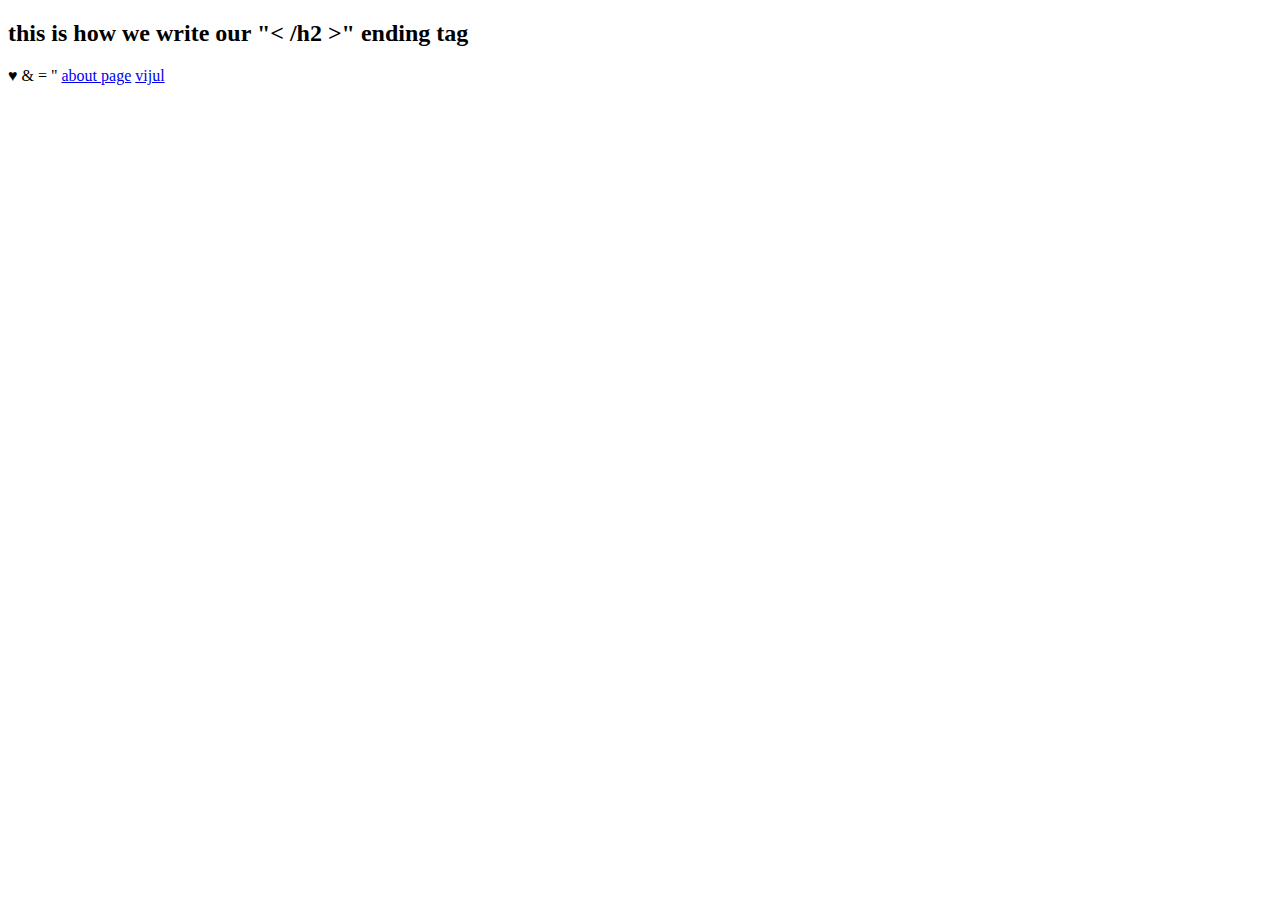
<file: Lecture-1/index.html>
<!DOCTYPE html>
<html lang="en">
<head>
    <meta charset="UTF-8">
    <!-- <meta http-equiv="X-UA-Compatible" content="IE=edge"> -->
    <meta name="viewport" content="width=device-width, initial-scale=1.0">
    <title>samarth</title>
</head>
<body>

    <!-- <h1>my name is samarth</h1>
    <h2>my name is samarth</h2>
    <h3>my name is samarth</h3>
    <h4>my name is samarth</h4>
    <h5>my name is samarth</h5>
    <h6>my name is samarth</h6> -->

    <!-- <p>Lorem ipsum, <span>dolor</span>  sit amet <strong>consectetur</strong>  adipisicing elit. Fuga, dolore recusandae molestias, magni <em> suscipit</em> quasi provident culpa quis facere libero in dolorem quo.</p> -->
    

    <!-- <p>Lorem ipsum dolor sit amet consectetur adipisicing elit. Sunt quae et eum in dolor ab modi praesentium, illum maxime tempora hic accusantium officia. Aspernatur doloremque maxime quasi consectetur perspiciatis in eos molestias voluptates porro nisi officiis, consequuntur, hic ab vero dolor at similique maiores neque.</p> -->



    <!-- chote bhai bahen -->


    <h2>this is how we write our "&lt; /h2 &gt;" ending tag</h2>

    &hearts;
    &amp;
    &equals;
    &quot;

    <!-- /anchor tags -->

    <!-- <a href="https://google.com"> google  </a> -->
    <a href="./about.html">about page</a>
    <!-- <a href="../Lecture-2/index.html">bua ka ladhka</a> -->
    <a href="../Lecture-2/index.html">vijul</a>

</body>
</html>
</file>
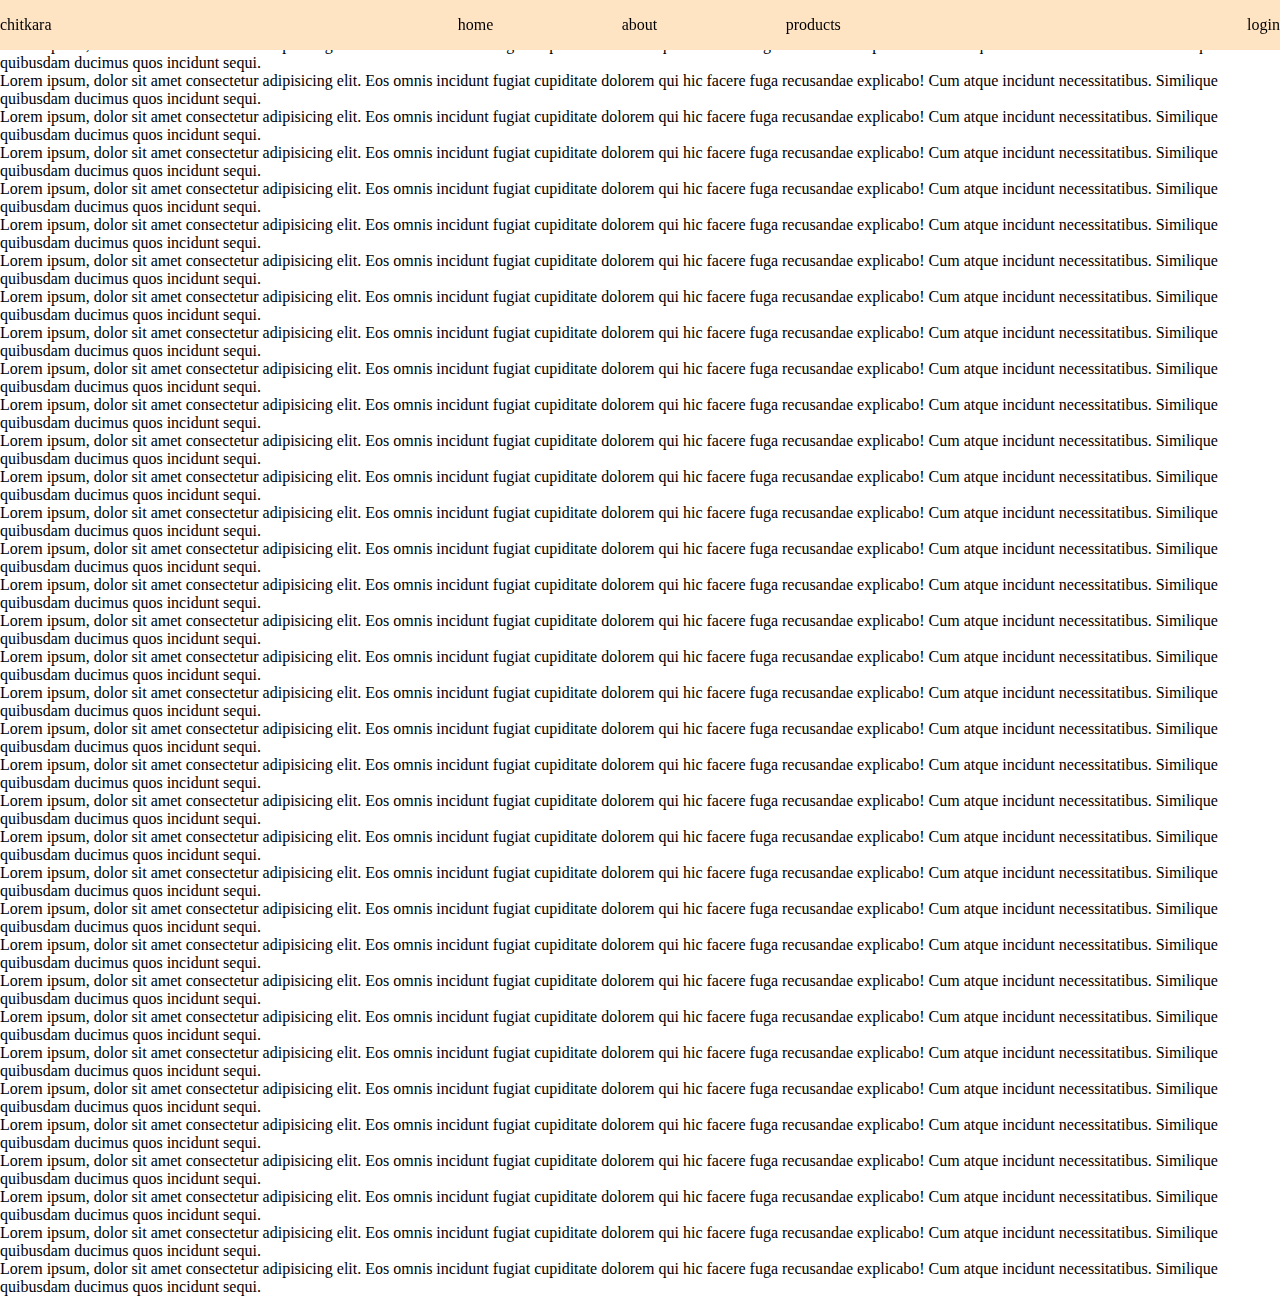
<file: Lecture-10/index.html>
<!DOCTYPE html>
<html lang="en">
<head>
    <meta charset="UTF-8">
    <meta http-equiv="X-UA-Compatible" content="IE=edge">
    <meta name="viewport" content="width=device-width, initial-scale=1.0">
    <link rel="stylesheet" href="style.css">
    <title>Document</title>
</head>
<body>
    <div>
        <ul>
            <li>chitkara</li>
        </ul>
        <ul class="ull">
            <li>home</li>
            <li>about</li>
            <li>products</li>
        </ul>
        <ul>
            <li>login</li>
        </ul>
    </div>

    <section>
        <p>Lorem ipsum, dolor sit amet consectetur adipisicing elit. Eos omnis incidunt fugiat cupiditate dolorem qui hic facere fuga recusandae explicabo! Cum atque incidunt necessitatibus. Similique quibusdam ducimus quos incidunt sequi.</p>
        <p>Lorem ipsum, dolor sit amet consectetur adipisicing elit. Eos omnis incidunt fugiat cupiditate dolorem qui hic facere fuga recusandae explicabo! Cum atque incidunt necessitatibus. Similique quibusdam ducimus quos incidunt sequi.</p>
        <p>Lorem ipsum, dolor sit amet consectetur adipisicing elit. Eos omnis incidunt fugiat cupiditate dolorem qui hic facere fuga recusandae explicabo! Cum atque incidunt necessitatibus. Similique quibusdam ducimus quos incidunt sequi.</p>
        <p>Lorem ipsum, dolor sit amet consectetur adipisicing elit. Eos omnis incidunt fugiat cupiditate dolorem qui hic facere fuga recusandae explicabo! Cum atque incidunt necessitatibus. Similique quibusdam ducimus quos incidunt sequi.</p>
        <p>Lorem ipsum, dolor sit amet consectetur adipisicing elit. Eos omnis incidunt fugiat cupiditate dolorem qui hic facere fuga recusandae explicabo! Cum atque incidunt necessitatibus. Similique quibusdam ducimus quos incidunt sequi.</p>
        <p>Lorem ipsum, dolor sit amet consectetur adipisicing elit. Eos omnis incidunt fugiat cupiditate dolorem qui hic facere fuga recusandae explicabo! Cum atque incidunt necessitatibus. Similique quibusdam ducimus quos incidunt sequi.</p>
        <p>Lorem ipsum, dolor sit amet consectetur adipisicing elit. Eos omnis incidunt fugiat cupiditate dolorem qui hic facere fuga recusandae explicabo! Cum atque incidunt necessitatibus. Similique quibusdam ducimus quos incidunt sequi.</p>
        <p>Lorem ipsum, dolor sit amet consectetur adipisicing elit. Eos omnis incidunt fugiat cupiditate dolorem qui hic facere fuga recusandae explicabo! Cum atque incidunt necessitatibus. Similique quibusdam ducimus quos incidunt sequi.</p>
        <p>Lorem ipsum, dolor sit amet consectetur adipisicing elit. Eos omnis incidunt fugiat cupiditate dolorem qui hic facere fuga recusandae explicabo! Cum atque incidunt necessitatibus. Similique quibusdam ducimus quos incidunt sequi.</p>
        <p>Lorem ipsum, dolor sit amet consectetur adipisicing elit. Eos omnis incidunt fugiat cupiditate dolorem qui hic facere fuga recusandae explicabo! Cum atque incidunt necessitatibus. Similique quibusdam ducimus quos incidunt sequi.</p>
        <p>Lorem ipsum, dolor sit amet consectetur adipisicing elit. Eos omnis incidunt fugiat cupiditate dolorem qui hic facere fuga recusandae explicabo! Cum atque incidunt necessitatibus. Similique quibusdam ducimus quos incidunt sequi.</p>
        <p>Lorem ipsum, dolor sit amet consectetur adipisicing elit. Eos omnis incidunt fugiat cupiditate dolorem qui hic facere fuga recusandae explicabo! Cum atque incidunt necessitatibus. Similique quibusdam ducimus quos incidunt sequi.</p>
        <p>Lorem ipsum, dolor sit amet consectetur adipisicing elit. Eos omnis incidunt fugiat cupiditate dolorem qui hic facere fuga recusandae explicabo! Cum atque incidunt necessitatibus. Similique quibusdam ducimus quos incidunt sequi.</p>
        <p>Lorem ipsum, dolor sit amet consectetur adipisicing elit. Eos omnis incidunt fugiat cupiditate dolorem qui hic facere fuga recusandae explicabo! Cum atque incidunt necessitatibus. Similique quibusdam ducimus quos incidunt sequi.</p>
        <p>Lorem ipsum, dolor sit amet consectetur adipisicing elit. Eos omnis incidunt fugiat cupiditate dolorem qui hic facere fuga recusandae explicabo! Cum atque incidunt necessitatibus. Similique quibusdam ducimus quos incidunt sequi.</p>
        <p>Lorem ipsum, dolor sit amet consectetur adipisicing elit. Eos omnis incidunt fugiat cupiditate dolorem qui hic facere fuga recusandae explicabo! Cum atque incidunt necessitatibus. Similique quibusdam ducimus quos incidunt sequi.</p>
        <p>Lorem ipsum, dolor sit amet consectetur adipisicing elit. Eos omnis incidunt fugiat cupiditate dolorem qui hic facere fuga recusandae explicabo! Cum atque incidunt necessitatibus. Similique quibusdam ducimus quos incidunt sequi.</p>
        <p>Lorem ipsum, dolor sit amet consectetur adipisicing elit. Eos omnis incidunt fugiat cupiditate dolorem qui hic facere fuga recusandae explicabo! Cum atque incidunt necessitatibus. Similique quibusdam ducimus quos incidunt sequi.</p>
        <p>Lorem ipsum, dolor sit amet consectetur adipisicing elit. Eos omnis incidunt fugiat cupiditate dolorem qui hic facere fuga recusandae explicabo! Cum atque incidunt necessitatibus. Similique quibusdam ducimus quos incidunt sequi.</p>
        <p>Lorem ipsum, dolor sit amet consectetur adipisicing elit. Eos omnis incidunt fugiat cupiditate dolorem qui hic facere fuga recusandae explicabo! Cum atque incidunt necessitatibus. Similique quibusdam ducimus quos incidunt sequi.</p>
        <p>Lorem ipsum, dolor sit amet consectetur adipisicing elit. Eos omnis incidunt fugiat cupiditate dolorem qui hic facere fuga recusandae explicabo! Cum atque incidunt necessitatibus. Similique quibusdam ducimus quos incidunt sequi.</p>
        <p>Lorem ipsum, dolor sit amet consectetur adipisicing elit. Eos omnis incidunt fugiat cupiditate dolorem qui hic facere fuga recusandae explicabo! Cum atque incidunt necessitatibus. Similique quibusdam ducimus quos incidunt sequi.</p>
        <p>Lorem ipsum, dolor sit amet consectetur adipisicing elit. Eos omnis incidunt fugiat cupiditate dolorem qui hic facere fuga recusandae explicabo! Cum atque incidunt necessitatibus. Similique quibusdam ducimus quos incidunt sequi.</p>
        <p>Lorem ipsum, dolor sit amet consectetur adipisicing elit. Eos omnis incidunt fugiat cupiditate dolorem qui hic facere fuga recusandae explicabo! Cum atque incidunt necessitatibus. Similique quibusdam ducimus quos incidunt sequi.</p>
        <p>Lorem ipsum, dolor sit amet consectetur adipisicing elit. Eos omnis incidunt fugiat cupiditate dolorem qui hic facere fuga recusandae explicabo! Cum atque incidunt necessitatibus. Similique quibusdam ducimus quos incidunt sequi.</p>
        <p>Lorem ipsum, dolor sit amet consectetur adipisicing elit. Eos omnis incidunt fugiat cupiditate dolorem qui hic facere fuga recusandae explicabo! Cum atque incidunt necessitatibus. Similique quibusdam ducimus quos incidunt sequi.</p>
        <p>Lorem ipsum, dolor sit amet consectetur adipisicing elit. Eos omnis incidunt fugiat cupiditate dolorem qui hic facere fuga recusandae explicabo! Cum atque incidunt necessitatibus. Similique quibusdam ducimus quos incidunt sequi.</p>
        <p>Lorem ipsum, dolor sit amet consectetur adipisicing elit. Eos omnis incidunt fugiat cupiditate dolorem qui hic facere fuga recusandae explicabo! Cum atque incidunt necessitatibus. Similique quibusdam ducimus quos incidunt sequi.</p>
        <p>Lorem ipsum, dolor sit amet consectetur adipisicing elit. Eos omnis incidunt fugiat cupiditate dolorem qui hic facere fuga recusandae explicabo! Cum atque incidunt necessitatibus. Similique quibusdam ducimus quos incidunt sequi.</p>
        <p>Lorem ipsum, dolor sit amet consectetur adipisicing elit. Eos omnis incidunt fugiat cupiditate dolorem qui hic facere fuga recusandae explicabo! Cum atque incidunt necessitatibus. Similique quibusdam ducimus quos incidunt sequi.</p>
        <p>Lorem ipsum, dolor sit amet consectetur adipisicing elit. Eos omnis incidunt fugiat cupiditate dolorem qui hic facere fuga recusandae explicabo! Cum atque incidunt necessitatibus. Similique quibusdam ducimus quos incidunt sequi.</p>
        <p>Lorem ipsum, dolor sit amet consectetur adipisicing elit. Eos omnis incidunt fugiat cupiditate dolorem qui hic facere fuga recusandae explicabo! Cum atque incidunt necessitatibus. Similique quibusdam ducimus quos incidunt sequi.</p>
        <p>Lorem ipsum, dolor sit amet consectetur adipisicing elit. Eos omnis incidunt fugiat cupiditate dolorem qui hic facere fuga recusandae explicabo! Cum atque incidunt necessitatibus. Similique quibusdam ducimus quos incidunt sequi.</p>
        <p>Lorem ipsum, dolor sit amet consectetur adipisicing elit. Eos omnis incidunt fugiat cupiditate dolorem qui hic facere fuga recusandae explicabo! Cum atque incidunt necessitatibus. Similique quibusdam ducimus quos incidunt sequi.</p>
        <p>Lorem ipsum, dolor sit amet consectetur adipisicing elit. Eos omnis incidunt fugiat cupiditate dolorem qui hic facere fuga recusandae explicabo! Cum atque incidunt necessitatibus. Similique quibusdam ducimus quos incidunt sequi.</p>
        <p>Lorem ipsum, dolor sit amet consectetur adipisicing elit. Eos omnis incidunt fugiat cupiditate dolorem qui hic facere fuga recusandae explicabo! Cum atque incidunt necessitatibus. Similique quibusdam ducimus quos incidunt sequi.</p>
    </section>
    
</body>
</html>
</file>
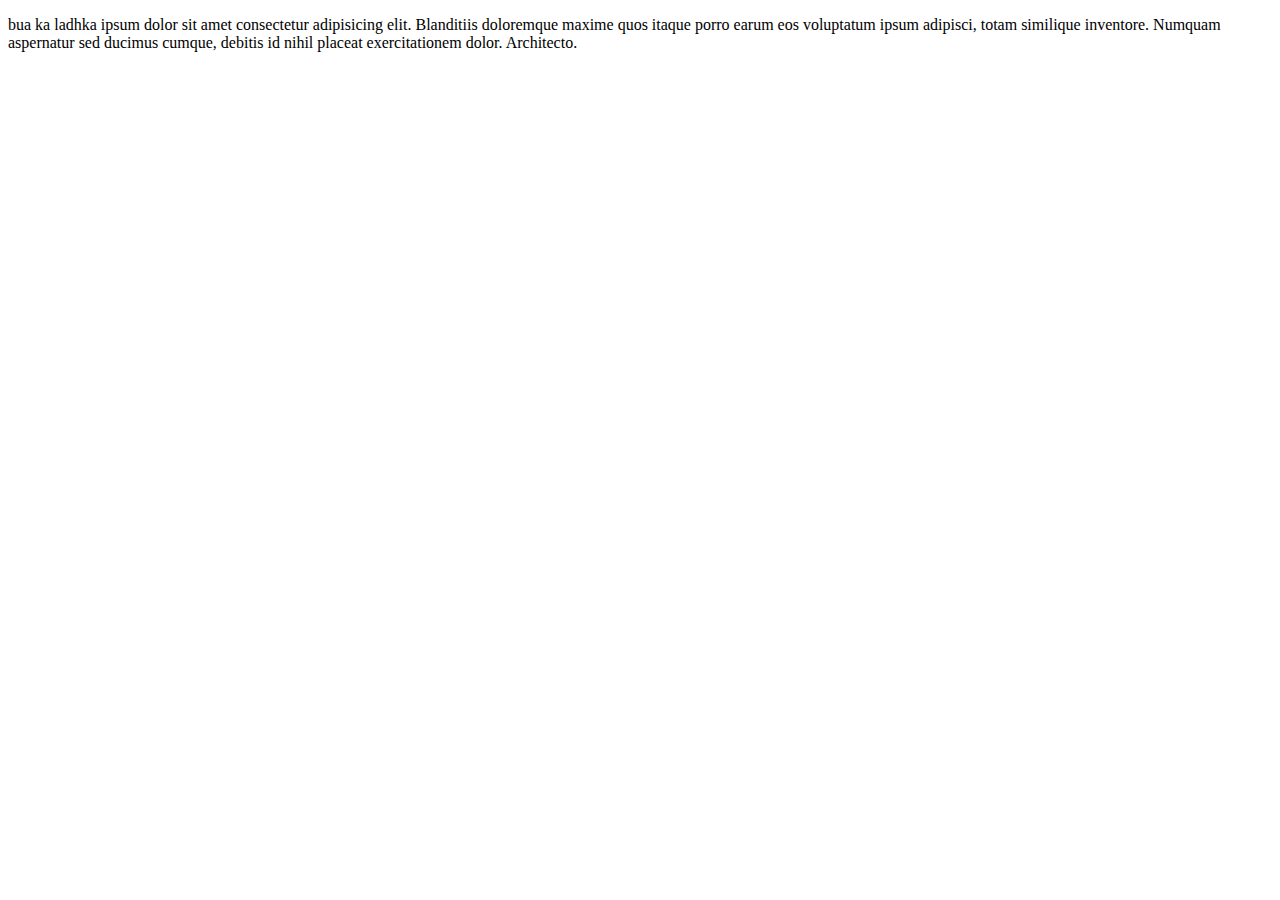
<file: Lecture-2/index.html>
<!DOCTYPE html>
<html lang="en">
<head>
    <meta charset="UTF-8">
    <meta http-equiv="X-UA-Compatible" content="IE=edge">
    <meta name="viewport" content="width=device-width, initial-scale=1.0">
    <title>Document</title>
</head>
<body>
    <p>bua ka ladhka  ipsum dolor sit amet consectetur adipisicing elit. Blanditiis doloremque maxime quos itaque porro earum eos voluptatum ipsum adipisci, totam similique inventore. Numquam aspernatur sed ducimus cumque, debitis id nihil placeat exercitationem dolor. Architecto.</p>
</body>
</html>
</file>
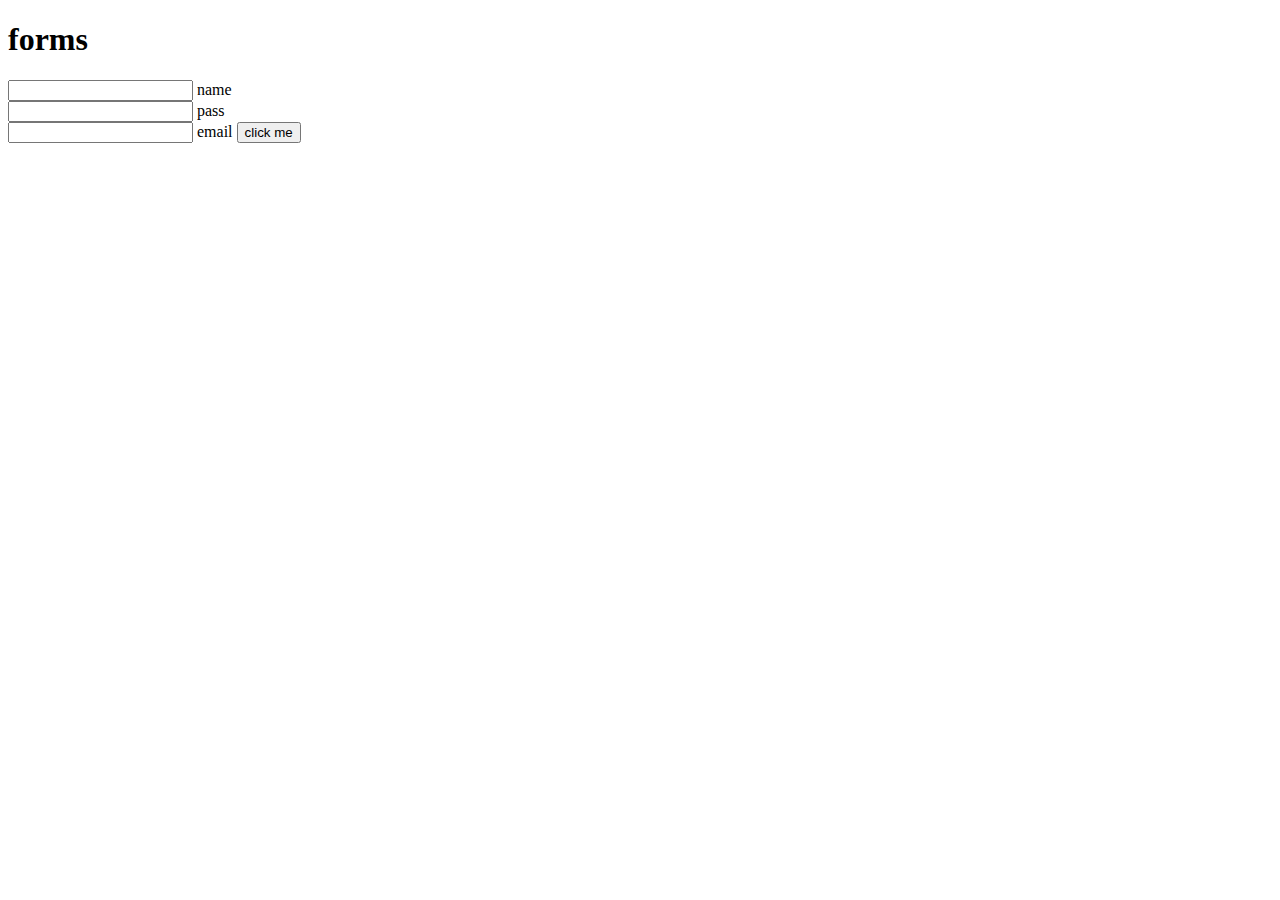
<file: Lecture-3/index.html>
<!DOCTYPE html>
<html lang="en">
<head>
    <meta charset="UTF-8">
    <meta http-equiv="X-UA-Compatible" content="IE=edge">
    <meta name="viewport" content="width=device-width, initial-scale=1.0">
    <title>Document</title>
</head>
<body>

    <h1>forms</h1>

    <form action="#" method="post">
        <input type="text" name="name" id=""> name
        <br>
        <input type="password" name="password" id=""> pass
        <br>
        <input type="email" name="" id=""> email

        <button>click me</button>
    </form>
    
</body>
</html>
</file>
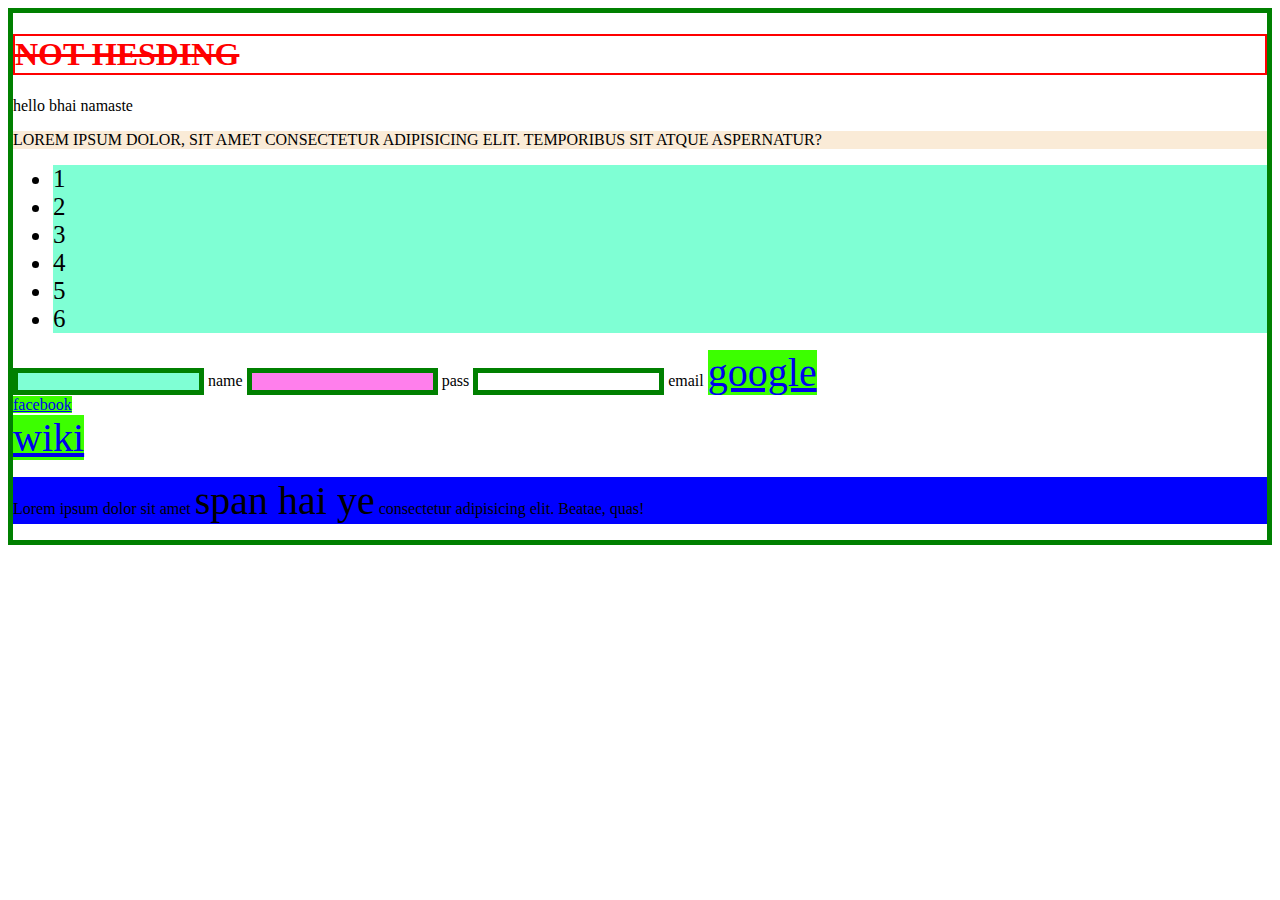
<file: Lecture-4/index.html>
<!DOCTYPE html>
<html lang="en">
<head>
    <meta charset="UTF-8">
    <meta http-equiv="X-UA-Compatible" content="IE=edge">
    <meta name="viewport" content="width=device-width, initial-scale=1.0">
    <link rel="stylesheet" href="./style.css">
    <title>Document</title>


    <!-- <style>
        h1{
            color: green;
            border: 20px dotted black;
        }
    </style> -->

</head>
<body>
    <h1 style="color: red; border:2px solid red">not hesding</h1>

    <section>
        hello bhai namaste
    </section>
    <div>
        <p id="sartaaj">
            Lorem ipsum dolor, sit amet consectetur adipisicing elit. Temporibus sit atque aspernatur?
        </p>
    </div>

    <ul>
        <li class="tanya">1</li>
        <li class="tanya">2</li>
        <li class="tanya" >3</li>
        <li class="tanya">4</li>
        <li class="tanya">5</li>
        <li class="tanya">6</li>
    </ul>

    <input type="text"> name
    <input type="password"> pass
    <input type="email"> email


    <a href="https://google.com">google</a>
    <br>
    <a href="http://facebook.com">facebook</a>
    <br>
    <a href="https://wikipedia.in">wiki</a>



    <section>
        <article>
            <div>
                <p>Lorem ipsum dolor sit amet <span>span hai ye</span> consectetur adipisicing elit. Beatae, quas!</p>
            </div>
        </article>
    </section>
    
</body>
</html>
</file>
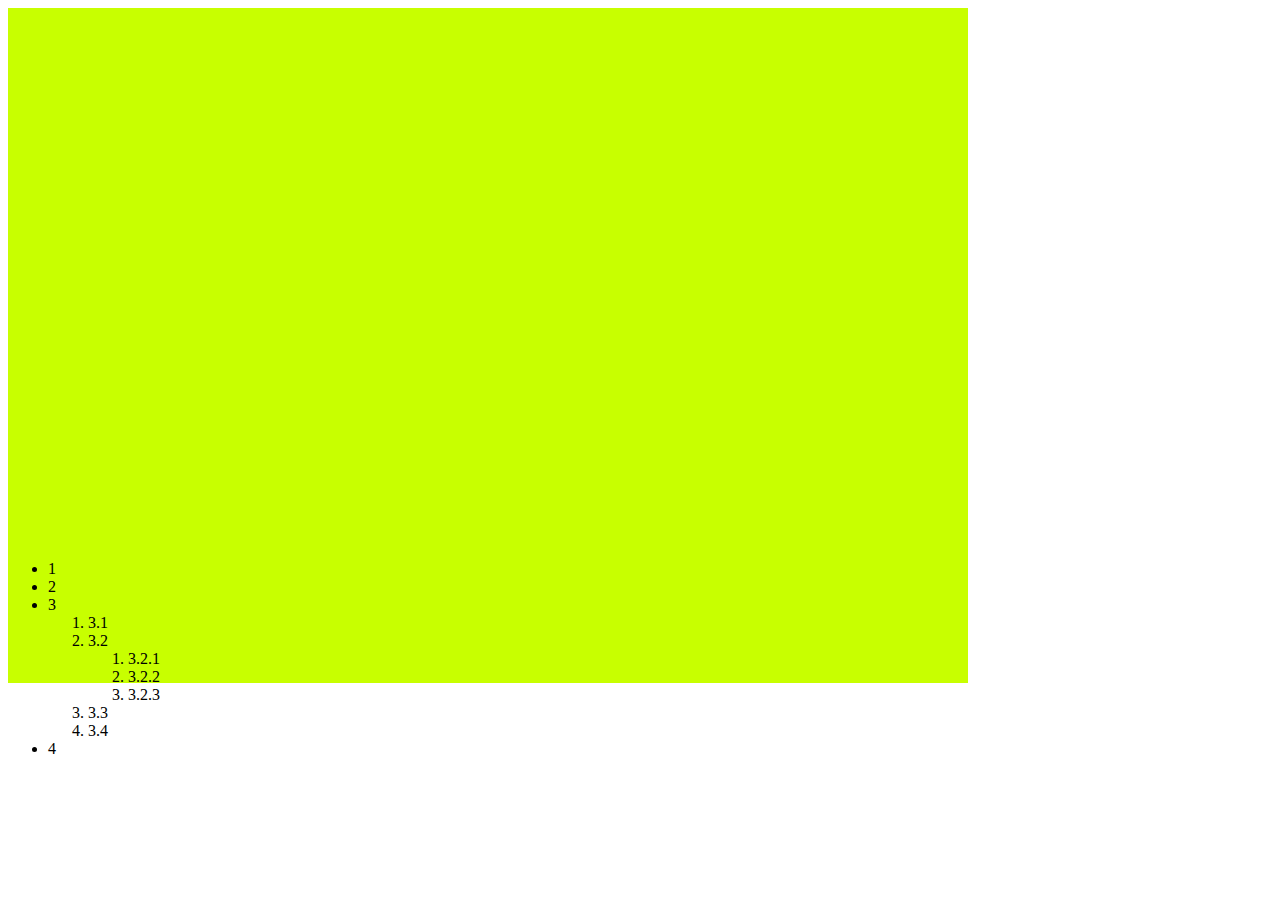
<file: Lecture-5/index.html>
<!DOCTYPE html>
<html lang="en">
<head>
    <meta charset="UTF-8">
    <meta http-equiv="X-UA-Compatible" content="IE=edge">
    <meta name="viewport" content="width=device-width, initial-scale=1.0">
    <link rel="stylesheet" href="./style.css">
    <title>Document</title>


    <!-- <style>
        h1{
            color: green;
            border: 20px dotted black;
        }
    </style> -->

</head>
<body>
    <!-- <h1 style="color: red; border:2px solid red">not hesding</h1> -->

    

    <!-- <ul>
        <li class="tanya">1</li>
        <li class="tanya">2</li>
        <li class="tanya" >3</li>
        <li class="tanya">4</li>
        <li class="tanya">5</li>
        <li class="tanya">6</li>
    </ul> -->

    <!-- <input type="text"> name
    <input type="password"> pass
    <input type="email"> email -->


    <!-- <a href="https://google.com">google</a>
    <br>
    <a href="http://facebook.com">facebook</a>
    <br>
    <a href="https://wikipedia.in">wiki</a> -->



    <!-- <section>
        <article>
            <div>
                <p>Lorem ipsum dolor sit amet <span>span hai ye</span> consectetur adipisicing elit. Beatae, quas!</p>
                <h1>Lorem ipsum dolor sit amet.</h1>
                <p>Lorem ipsum dolor sit amet <span>span hai ye</span> consectetur adipisicing elit. Beatae, quas!</p>
                <p>Lorem ipsum dolor sit amet <span>span hai ye</span> consectetur adipisicing elit. Beatae, quas!</p>
                <p>Lorem ipsum dolor sit amet <span>span hai ye</span> consectetur adipisicing elit. Beatae, quas!</p>
            </div>
        </article>
        <p>Lorem ipsum dolor sit amet <span>span hai ye</span> consectetur adipisicing elit. Beatae, quas!</p>
        <h1>Lorem ipsum dolor sit amet.</h1>
        <p>Lorem ipsum dolor sit amet <span>span hai ye</span> consectetur adipisicing elit. Beatae, quas!</p>
        <p>Lorem ipsum dolor sit amet <span>span hai ye</span> consectetur adipisicing elit. Beatae, quas!</p>
        <p>Lorem ipsum dolor sit amet <span>span hai ye</span> consectetur adipisicing elit. Beatae, quas!</p>
    </section> -->

    <!-- <div>
        <ul>
            <li>1</li>
            <li>2</li>
            <li>3 
                <ol>
                    <li>3.1</li>
                    <li>3.2
                        <ol>
                            <li>3.2.1</li>
                            <li>3.2.2</li>
                            <li>3.2.3</li>
                        </ol>
                    </li>
                    <li>3.3</li>
                    <li>3.4</li>
                </ol>
            </li>
            <li>4</li>
        </ul>

    </div>
    <p>Lorem ipsum dolor sit amet consectetur adipisicing elit. Quaerat harum repellat quas suscipit ipsam. Soluta, voluptas? Ea eaque molestias incidunt voluptatem necessitatibus porro, veritatis vitae nam deserunt cum cumque, culpa sed at quam sequi nobis omnis enim explicabo consequuntur aut quae facere suscipit? Est, earum?</p>

    <a href="##">abc.com</a>
    <input type="text" name="" id="" placeholder="name"> name
    
    <input type="text"> -->

    <div id="ayush">
        <div id="jadugar">

        </div>

    </div>


    <br><br>

    <ul>
        <li>1</li>
        <li>2</li>
        <li>3 
            <ol>
                <li>3.1</li>
                <li>3.2
                    <ol>
                        <li>3.2.1</li>
                        <li>3.2.2</li>
                        <li>3.2.3</li>
                    </ol>
                </li>
                <li>3.3</li>
                <li>3.4</li>
            </ol>
        </li>
        <li>4</li>
    </ul>



</body>
</html>
</file>
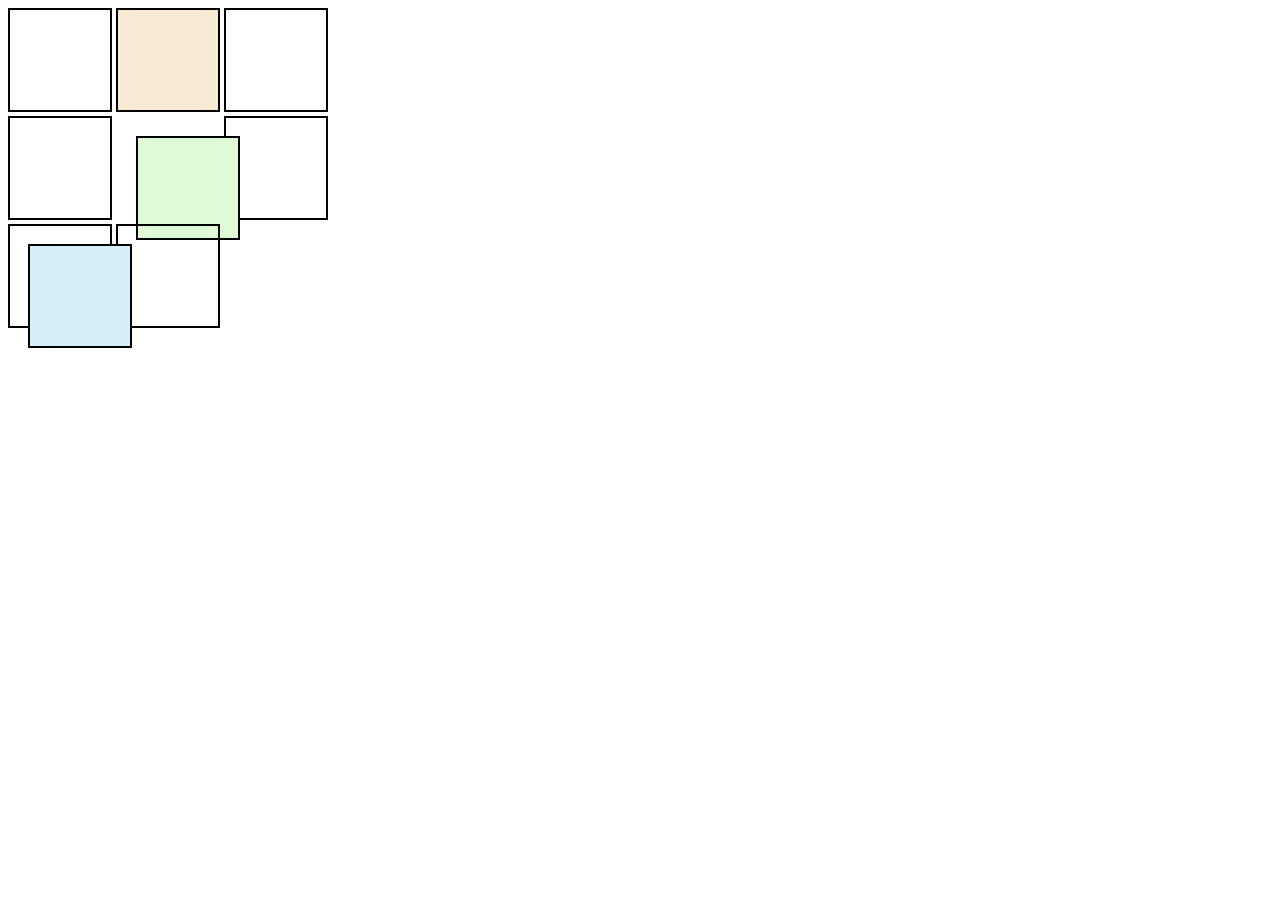
<file: Lecture-6/index.html>
<!DOCTYPE html>
<html lang="en">
<head>
    <meta charset="UTF-8">
    <meta http-equiv="X-UA-Compatible" content="IE=edge">
    <meta name="viewport" content="width=device-width, initial-scale=1.0">
    <link rel="stylesheet" href="style.css">
    <title>Document</title>
</head>
<body>
    
    <!-- <h1>Lorem ipsum dolor sit amet.</h1>
    <span>Lorem ipsum dolor sit amet.</span> -->

    <section id="static">
        <div></div>
        <div id="middle"></div>
        <div></div>
    </section>

    <section id="relative">
        <div></div>
        <div id="middle"></div>
        <div></div>
    </section>

    <section id="absolute">
        <div></div>
        <div id="middle"></div>
        <div></div>
    </section>
</body>
</html>
</file>
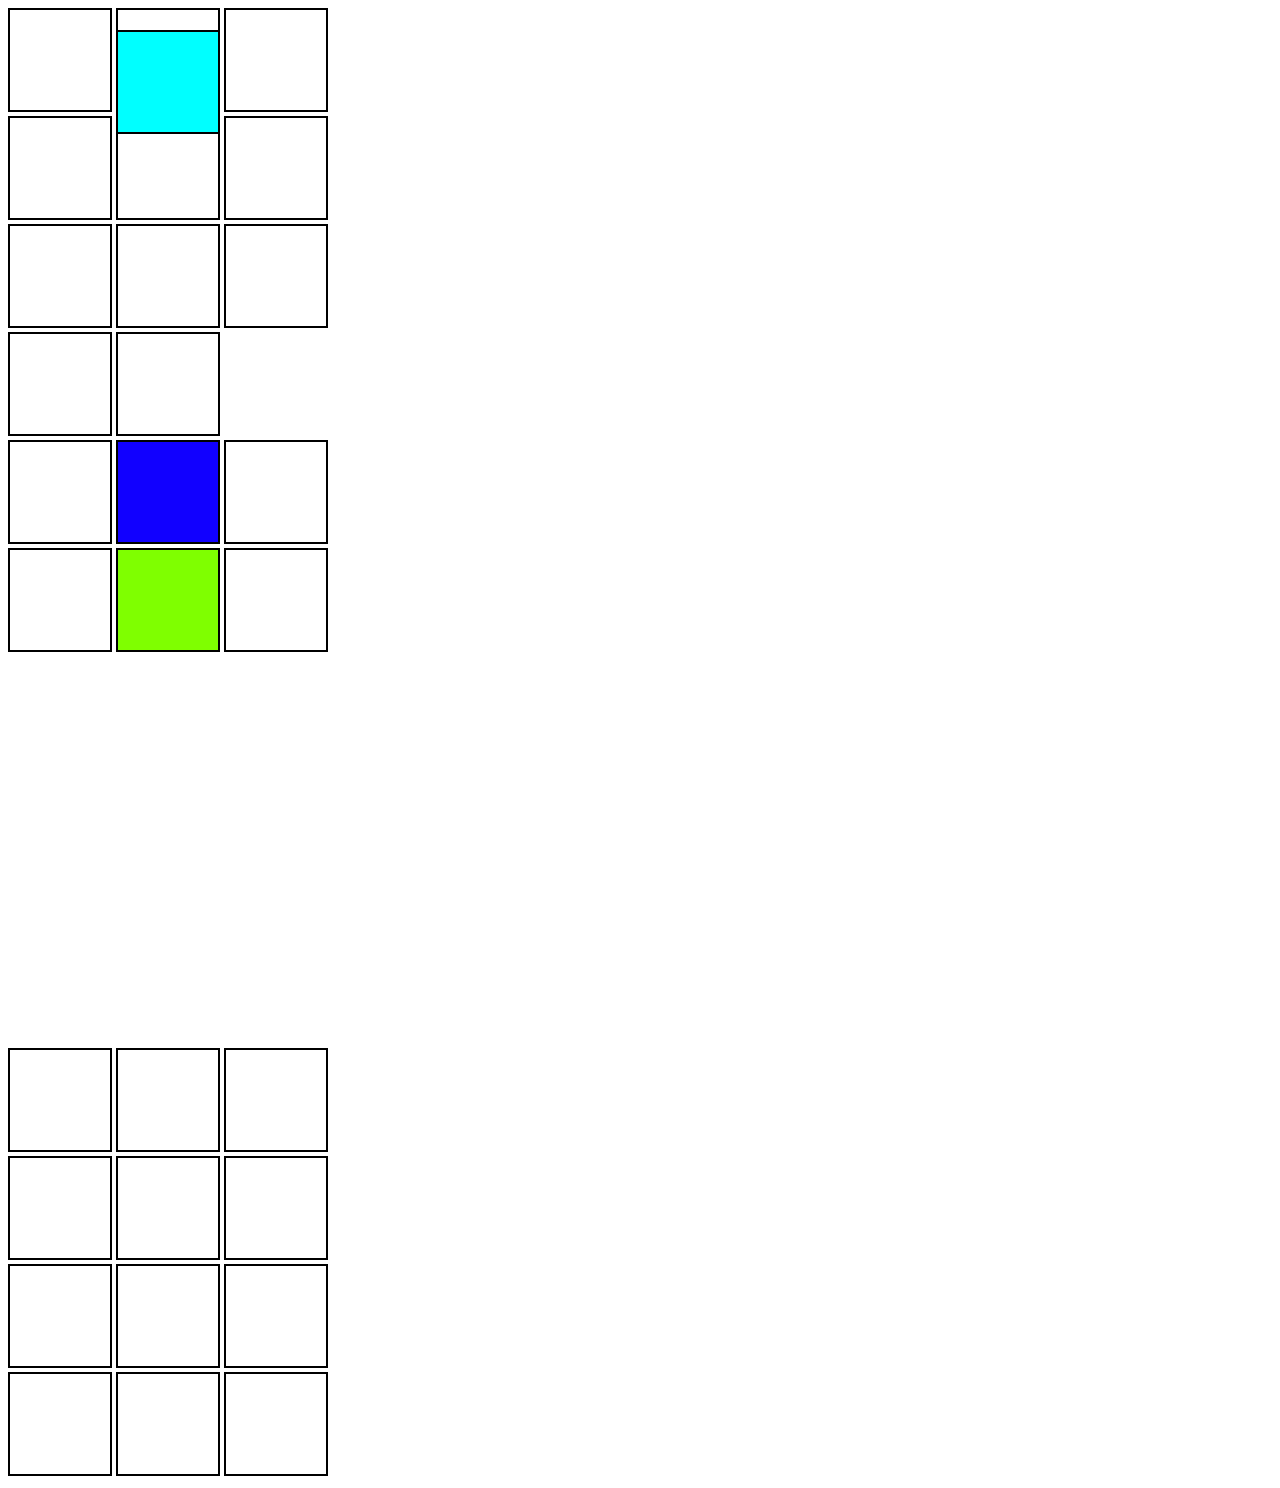
<file: Lecture-7/index.html>
<!DOCTYPE html>
<html lang="en">
<head>
    <meta charset="UTF-8">
    <meta http-equiv="X-UA-Compatible" content="IE=edge">
    <meta name="viewport" content="width=device-width, initial-scale=1.0">
    <link rel="stylesheet" href="style.css">
    <title>Document</title>
</head>
<body>

    <section id="">
        <div></div>
        <div id=""></div>
        <div></div>
    </section>
    <section id="">
        <div></div>
        <div id=""></div>
        <div></div>
    </section>
    <section id="">
        <div></div>
        <div id=""></div>
        <div></div>
    </section>
    <section id="fixed">
        <div></div>
        <div id="middle"></div>
        <div></div>
    </section>

    <section id="static">
        <div></div>
        <div id="middle"></div>
        <div></div>
    </section>

    <section id="sticky">
        <div></div>
        <div id="middle"></div>
        <div></div>
    </section>

    <section id="">
        <div></div>
        <div id=""></div>
        <div></div>
    </section>

    <section id="">
        <div></div>
        <div id=""></div>
        <div></div>
    </section>

    <section id="">
        <div></div>
        <div id=""></div>
        <div></div>
    </section>

    <section id="">
        <div></div>
        <div id=""></div>
        <div></div>
    </section>

    
    
</body>
</html>
</file>
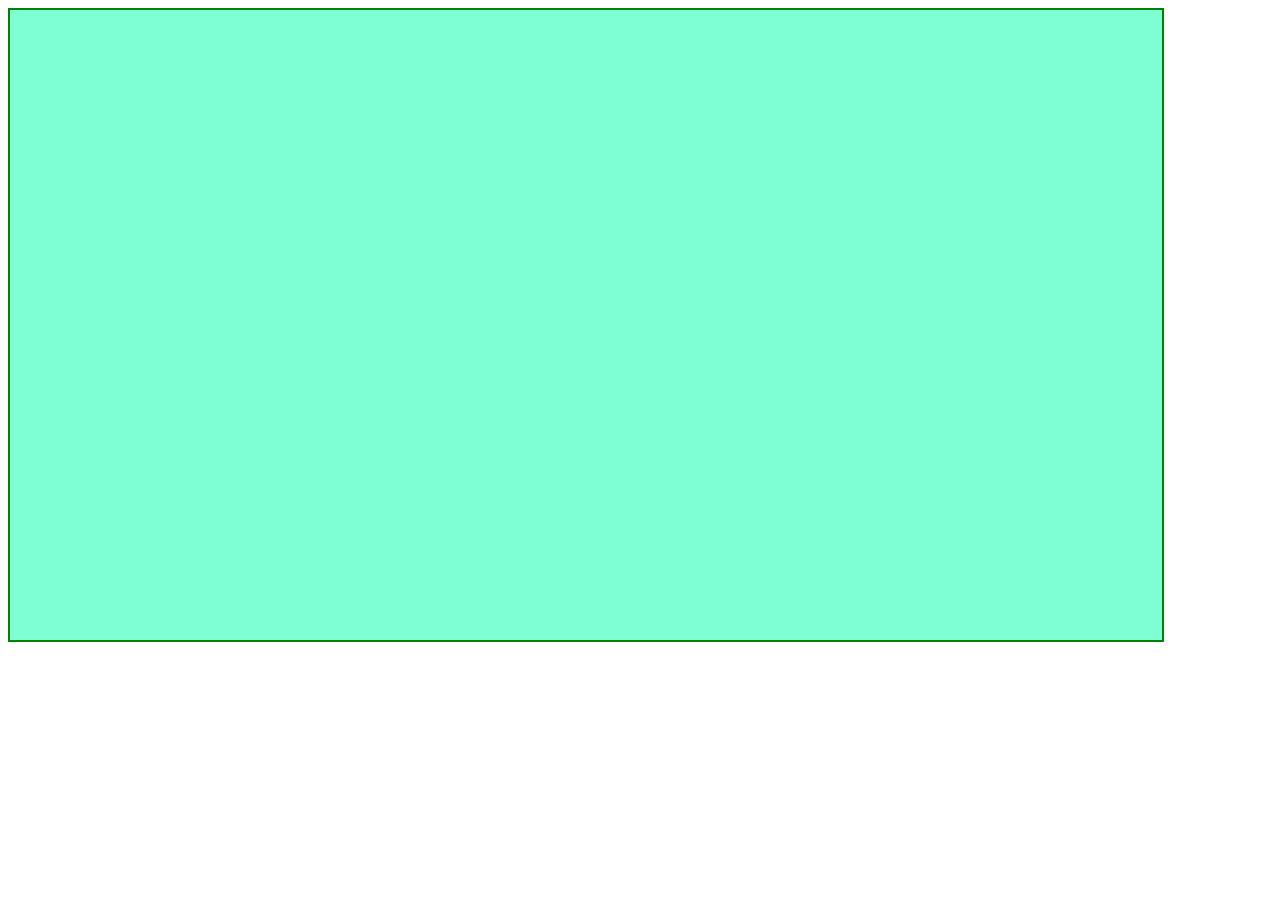
<file: Lecture-8/index.html>
<!DOCTYPE html>
<html lang="en">
<head>
    <meta charset="UTF-8">
    <meta http-equiv="X-UA-Compatible" content="IE=edge">
    <meta name="viewport" content="width=device-width, initial-scale=1.0">
    <link rel="stylesheet" href="style.css">
    <title>Document</title>
</head>
<body>

    <div class="image">
        
    </div>
    
</body>
</html>
</file>
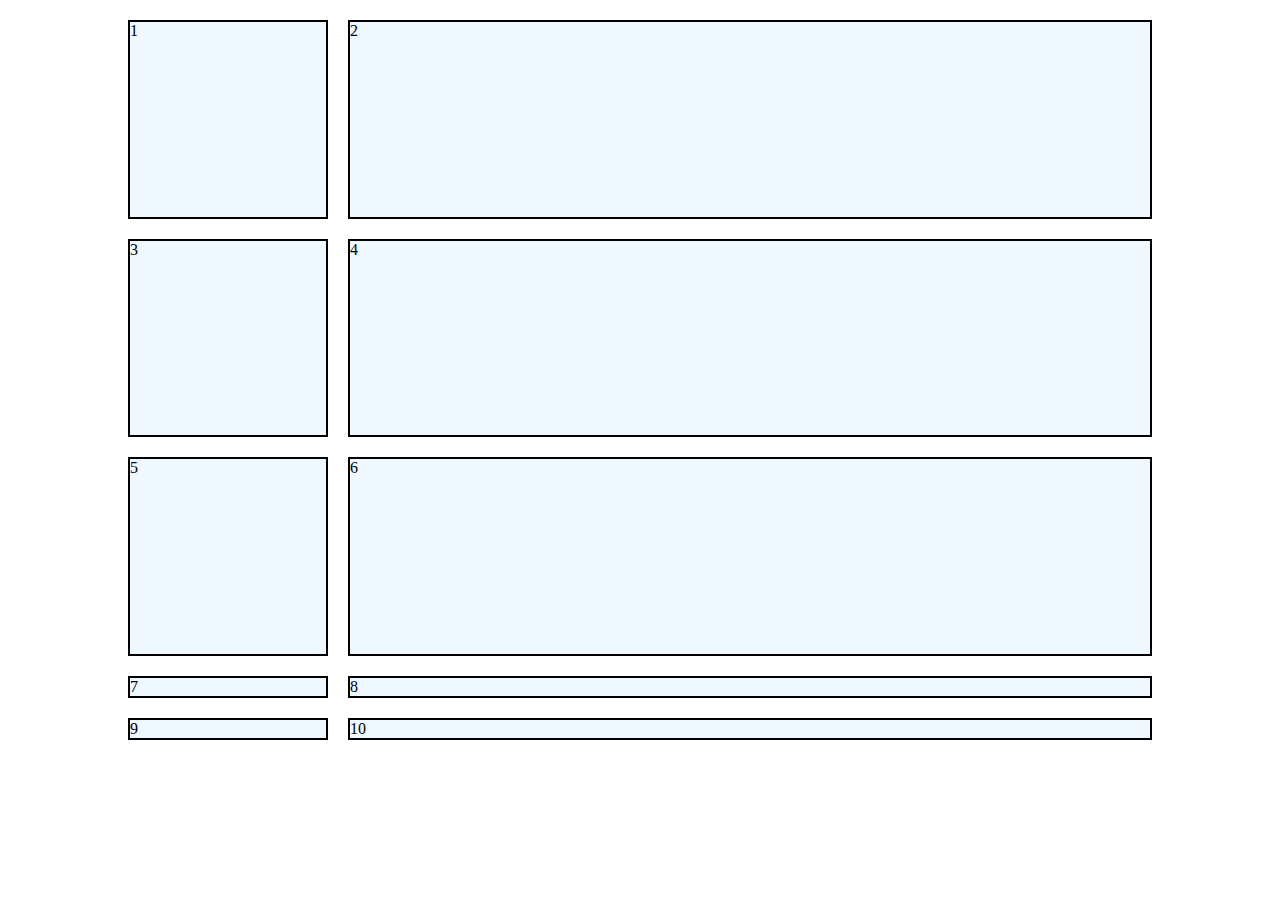
<file: Lecture-11/grids/index.html>
<!DOCTYPE html>
<html lang="en">
<head>
    <meta charset="UTF-8">
    <meta http-equiv="X-UA-Compatible" content="IE=edge">
    <meta name="viewport" content="width=device-width, initial-scale=1.0">
    <link rel="stylesheet" href="style.css">
    <title>Document</title>
</head>
<body>

    <div class="parent">
        <div class="child">1</div>
        <div class="child">2</div>
        <div class="child">3</div>
        <div class="child">4</div>
        <div class="child">5</div>
        <div class="child">6</div>
        <div class="child">7</div>
        <div class="child">8</div>
        <div class="child">9</div>
        <div class="child">10</div>
    </div>
    
</body>
</html>
</file>
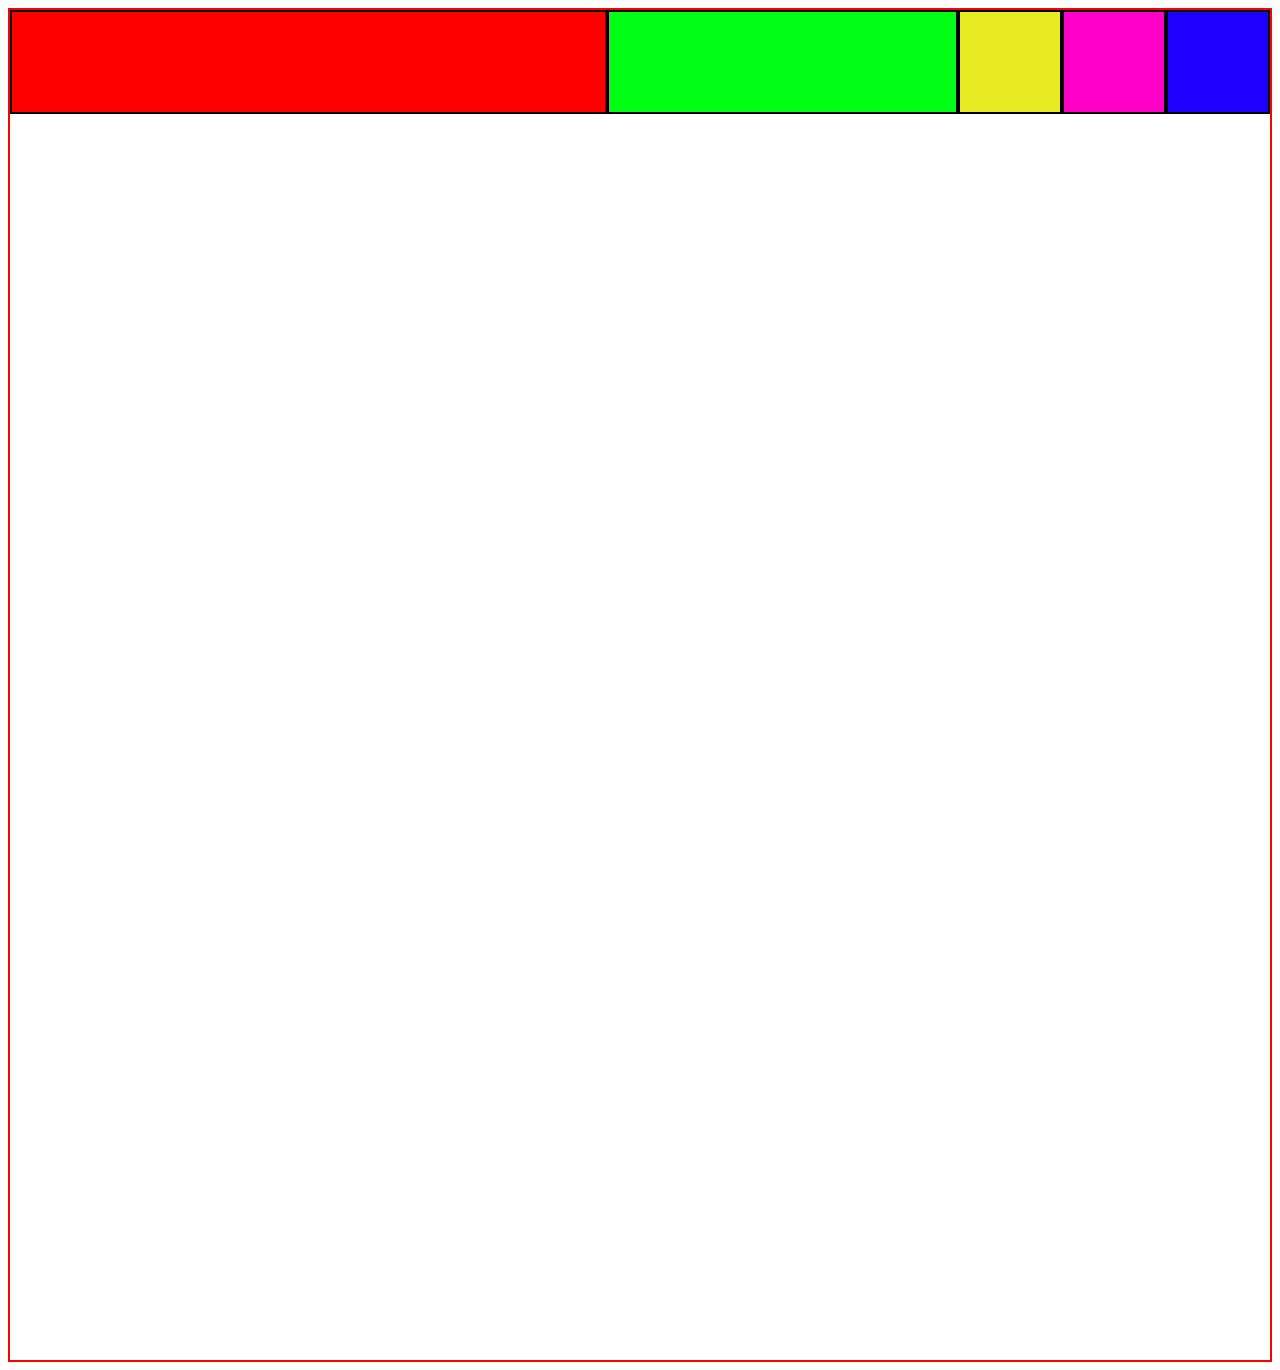
<file: Lecture-7/flexboxes/index.html>
<!DOCTYPE html>
<html lang="en">
<head>
    <meta charset="UTF-8">
    <meta http-equiv="X-UA-Compatible" content="IE=edge">
    <meta name="viewport" content="width=device-width, initial-scale=1.0">
    <link rel="stylesheet" href="style.css">
    <title>Document</title>
</head>
<body>
    <section>
        <div style="background-color: red;"></div>
        <div style="background-color: rgb(0, 255, 21);"></div>
        <div style="background-color: rgb(232, 235, 34);"></div>
        <div style="background-color: rgb(255, 0, 200);"></div>
        <div style="background-color: rgb(30, 0, 255);"></div>
    </section>
    
</body>
</html>
</file>
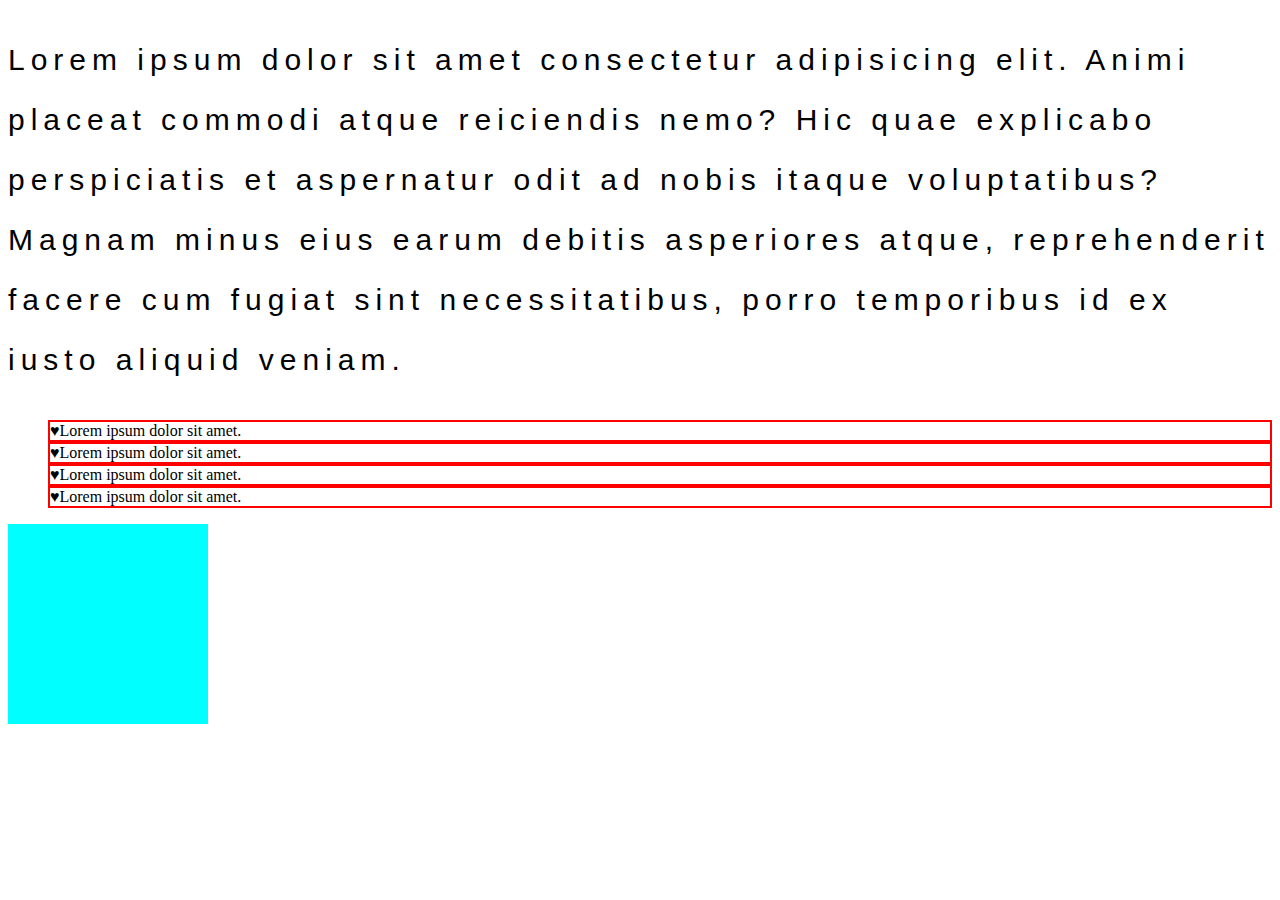
<file: Lecture-7/font_properties/index.html>
<!DOCTYPE html>
<html lang="en">
<head>
    <meta charset="UTF-8">
    <meta http-equiv="X-UA-Compatible" content="IE=edge">
    <meta name="viewport" content="width=device-width, initial-scale=1.0">
    <link rel="stylesheet" href="style.css">
    <title>Document</title>
</head>
<body>
    
    <p>Lorem ipsum dolor sit amet consectetur adipisicing elit. Animi placeat commodi atque reiciendis nemo? Hic quae explicabo perspiciatis et aspernatur odit ad nobis itaque voluptatibus? Magnam minus eius earum debitis asperiores atque, reprehenderit facere cum fugiat sint necessitatibus, porro temporibus id ex iusto aliquid veniam.</p>
    
    
    <ul>
        <li>Lorem ipsum dolor sit amet.</li>
        <li>Lorem ipsum dolor sit amet.</li>
        <li>Lorem ipsum dolor sit amet.</li>
        <li>Lorem ipsum dolor sit amet.</li>
        
    </ul>

    <div>
        
    </div>
</body>
</html>
</file>
<file: Lecture-10/style.css>
*{
    margin: 0;
    padding: 0;
}

div{
    display: flex;
    justify-content: space-between;
    background-color: bisque;
    align-items:center ;
    min-height: 50px;
    position: fixed;
    width: 100vw;
}

.ull{
    display: flex;
    justify-content: space-evenly;
    width: 50vw;
}

ul{
    list-style: none;

}


@media screen  and  (max-width:576px){
    div , .ull{
        flex-direction: column;
        align-items: center;
    }
    
}
</file>
<file: Lecture-4/style.css>
h1{
    text-decoration: line-through;
    text-transform: uppercase;
}

/* id selec */
#sartaaj{
    text-transform: uppercase;
    background-color: antiquewhite;

}

/* class sel */
.tanya{
    background-color: aquamarine;
    font-size: 25px;
}

/* universal */
/* *{
    border: 3px dotted black;
} */

body{
    border: 5px solid green;
}

input[type="text"]{
    background-color: aquamarine;
}

input[type="password"]{
    background-color: rgb(255, 127, 236);
}
input{
    border: 5px solid green;
}


a[href="https://google.com"]{
    background-color: yellowgreen;
}

a[href^="https:"]{
    font-size: 40px;
}


a[href$=".in"]{
    /* font-size: 40px; */
    background-color: aqua;
}


a[href*="//"]{
    /* font-size: 40px; */
    background-color: rgb(60, 255, 0);
}


section article div span{
    font-size: 40px;
}


section > article{
    background-color: blue;
}
</file>
<file: Lecture-5/style.css>
/* div h1+p{
    background-color: red;
} */

 /* h1 ~ p{
    background-color: rgb(4, 255, 0);
} */
/* div{
    width: 200px;
    height: 200px;
    background-color: aqua;
} */

/* div:hover{
    border-radius: 50%;
    background-color: blue;
}

input:hover{
    background-color: cadetblue;
}

input:focus{
    background-color: rgb(111, 160, 95);
}

input:active{
    background-color: rgb(160, 95, 140);
} */
/* a:visited{
    color: rgb(228, 235, 18);
} */

/* ul li:first-child{
    background-color: rgb(44, 217, 217);
}

ul li:last-child{
    background-color: rgb(44, 93, 217);
}

li:nth-of-type(4){
    background-color: rebeccapurple;
} */


/* li:nth-of-type(even){
    background-color: rebeccapurple;
}
li:nth-of-type(odd){
    background-color: rgb(153, 80, 51);
} */


/* li:nth-of-type(3n+4){
    background-color: rgb(153, 80, 51);
} */

/* p::first-line{
    font-size: 40px;
} */

/* p::first-letter{
    font-size: 50px;
}

p::after{

    content:" i am a new content" ;
}

p::before{
   
    content:"\2685" ;
} */

/* ul>li{
    color: red;
    border: 2px solid black;
} */

input{
    /* background-color: rgb(255, 0, 0); */
    /* background-color: rgba(255, 0, 0,.5); */
    background-color: #88ff3383;
}

#ayush{
    width: 500px;
    height: 500px;
    background-color: aqua;
}

#jadugar{
    width: 75vw;
    height: 75vh;
    background-color: rgb(200, 255, 0);

}

/* li{
    font-size: 2rem;
} */
</file>
<file: Lecture-6/style.css>
/* h1{
    width: 200px;
    height: 200px;
    background-color: aqua;
    margin: 20px;
    padding: 40px;
    border: 2px solid black;
}

span{
    width: 200px;
    height: 200px;
    background-color: rgb(93, 100, 100);
    margin: 20px;
    padding: 40px;
    border: 2px solid black;
    display: inline-block;

} */

div{
    width: 100px;
    height: 100px;
    border: 2px solid black;
    display: inline-block;
}

#static #middle{
    background-color: antiquewhite;
    top: 20px;
    left: 20px;
    position: static;
}

#relative #middle{
    background-color: rgb(223, 250, 215);
    top: 20px;
    left: 20px;
    position: relative;
}

#absolute{
    position: relative;
}

#absolute #middle{
    background-color: rgb(215, 239, 250);
    top: 20px;
    left: 20px;
    position: absolute;
}
</file>
<file: Lecture-7/style.css>
div{
    width: 100px;
    height: 100px;
    border: 2px solid black;
    display: inline-block;
}

#fixed #middle{
    position: fixed;
    background-color: aqua;
    top: 30px;
}

#static #middle{
    position: static;
    background-color: rgb(17, 0, 255);
    top: 30px;
}

#fixed{
    position: relative;
}

#sticky{
    height: 500px;
}

#sticky #middle{
    position: sticky;
    background-color: chartreuse;
    top: 150px;
}
</file>
<file: Lecture-8/style.css>
/* div{
    width: 200px;
    height: 200px;
    background-color: antiquewhite;
    border-width: 5px;
    border-style: dashed;
    border-color: blue;

} */

div{
    width: 90vw;
    height: 70vh;
    background-color: aquamarine;
    border: 2px solid green;
    background-image:url('https://images.unsplash.com/photo-1658732122414-6cbccdc6f883?ixlib=rb-1.2.1&ixid=MnwxMjA3fDB8MHxlZGl0b3JpYWwtZmVlZHwyM3x8fGVufDB8fHx8&auto=format&fit=crop&w=500&q=60') ;
    background-repeat: no-repeat;
    background-size: cover;
    background-size: 30% 40%;
    background-position: right;
}
</file>
<file: Lecture-11/grids/style.css>
*{
    margin: 0;
    padding: 0;
}

.parent{
    height: 80vh;
    width: 80vw;
    margin: 20px auto;
    display: grid;
    grid-template-columns: 200px 1fr;
    grid-template-rows: 1fr 1fr 1fr;
    /* grid-auto-rows: 200px; */
    /* grid-auto-flow: column; */
    grid-auto-columns: 200px;
    gap: 20px;


}
.child{
    background-color: aliceblue;
    border: 2px solid black;
}
</file>
<file: Lecture-7/flexboxes/style.css>
div{
    height: 100px;
    width: 100px;
    border: 2px solid black;
}
section{
    height: 150vh;
    border: 2px solid red;
    display: flex;
    flex-direction: row;
    /* flex-direction: column; */
    justify-content: space-evenly;
    /* align-items:baseline; */
    /* align-items:flex-end; */
    /* flex-wrap: wrap; */
}

div:nth-of-type(1){
    flex-grow: 2;
    flex-shrink: 2;
}

div:nth-of-type(2){
    flex-grow: 1;
    flex-shrink: 1;

}
</file>
<file: Lecture-7/font_properties/style.css>
p{
    font-size: 30px;
    font-family: 'Segoe UI', Tahoma, Geneva, Verdana, sans-serif;
    font-weight: 100;
    line-height: 2em;
    letter-spacing: .2em;
}

li{
    list-style-type: '\2665';
    border: 2px solid red;
    list-style-position: inside;
}

div{
    height: 200px;
    width: 200px;
    background-color: aqua;
}

div:hover{
    cursor: pointer;
    opacity: 1;
    filter: grayscale(10%);
}
</file>
